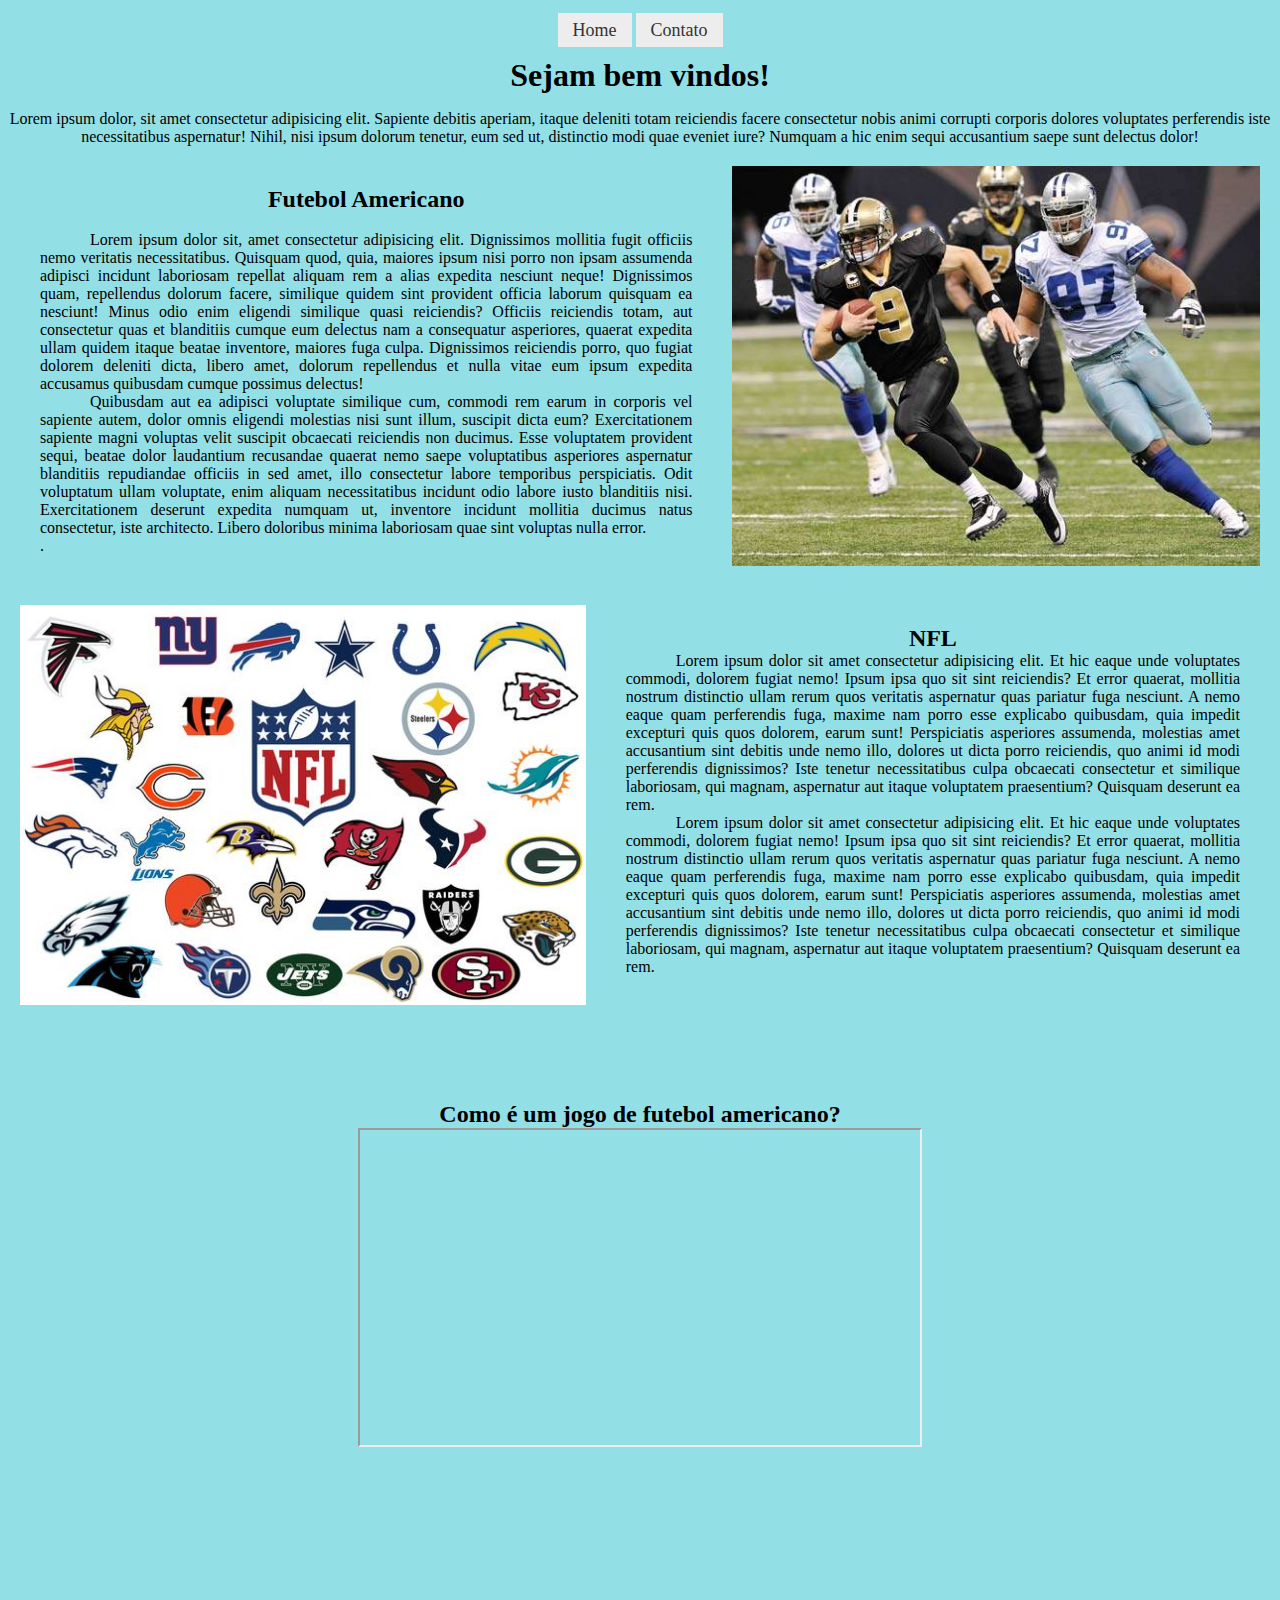
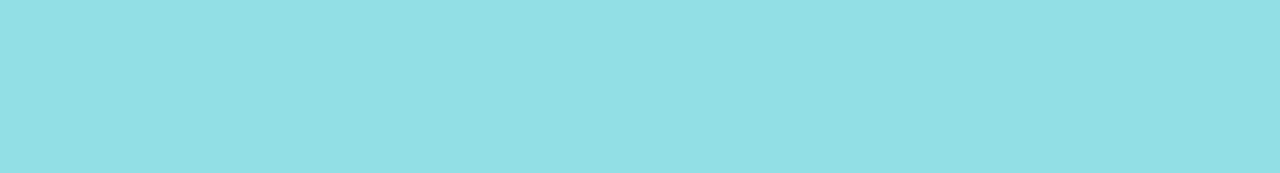
<file: index.html>
<!DOCTYPE html>
<html lang="pt-br">
<head>
    <meta charset="UTF-8">
    <meta name="viewport" content="width=device-width, initial-scale=1.0">
    <title>Futebol Americano</title>
    <link rel="stylesheet" href="assets/css/style.css">
</head>
<body class="body">

    <nav id="menu">
        <ul>
            <li><a href="index.html">Home</a></li>
            <li><a href="contato.html">Contato</a></li>
        </ul>
    </nav>

    <header class="center">
        <h1>Sejam bem vindos!</h1>
        <p>Lorem ipsum dolor, sit amet consectetur adipisicing elit. Sapiente debitis aperiam, itaque deleniti totam reiciendis facere consectetur nobis animi corrupti corporis dolores voluptates perferendis iste necessitatibus aspernatur! Nihil, nisi ipsum dolorum tenetur, eum sed ut, distinctio modi quae eveniet iure? Numquam a hic enim sequi accusantium saepe sunt delectus dolor! </p>
    </header>

    <section class="container">
        <div class="p-30">
            <div>
                <h2 class="center">Futebol Americano</h2><br>
            </div>
            <div>
                <p class="text"> Lorem ipsum dolor sit, amet consectetur adipisicing elit. Dignissimos mollitia fugit officiis nemo veritatis necessitatibus. Quisquam quod, quia, maiores ipsum nisi porro non ipsam assumenda adipisci incidunt laboriosam repellat aliquam rem a alias expedita nesciunt neque! Dignissimos quam, repellendus dolorum facere, similique quidem sint provident officia laborum quisquam ea nesciunt! Minus odio enim eligendi similique quasi reiciendis? Officiis reiciendis totam, aut consectetur quas et blanditiis cumque eum delectus nam a consequatur asperiores, quaerat expedita ullam quidem itaque beatae inventore, maiores fuga culpa. Dignissimos reiciendis porro, quo fugiat dolorem deleniti dicta, libero amet, dolorum repellendus et nulla vitae eum ipsum expedita accusamus quibusdam cumque possimus delectus!
                <p class="text">Quibusdam aut ea adipisci voluptate similique cum, commodi rem earum in corporis vel sapiente autem, dolor omnis eligendi molestias nisi sunt illum, suscipit dicta eum? Exercitationem sapiente magni voluptas velit suscipit obcaecati reiciendis non ducimus. Esse voluptatem provident sequi, beatae dolor laudantium recusandae quaerat nemo saepe voluptatibus asperiores aspernatur blanditiis repudiandae officiis in sed amet, illo consectetur labore temporibus perspiciatis. Odit voluptatum ullam voluptate, enim aliquam necessitatibus incidunt odio labore iusto blanditiis nisi. Exercitationem deserunt expedita numquam ut, inventore incidunt mollitia ducimus natus consectetur, iste architecto. Libero doloribus minima laboriosam quae sint voluptas nulla error.</p><!-- Se for para explicar basicamente uma partida de Futebol Americano, é um rouba bandeira avançado. Apesar de ter muito contato físico, o Futebol Americano é um esporte que envolve muitas estratégias, tanto de ataque quanto de defesa. A confronto físico faz parte da busca da "bandeira", que no caso é uma bola oval -->.</p>
            </div>
        </div>
        <div class="img">
            <img src="assets/images/Futebol americano.jpg" height="400" alt="Foto de Futebol Americano">
        </div>
    </section>
    
    <section class="container">
        <div class="img">
            <img src="assets/images/times-da-nfl.jpg" height="400" alt="Foto de Futebol Americano">
        </div>
        <div class="p-30">
            <div>
                <h2 class="center">NFL</h2>
            </div>
            <div>
                <p class="text">Lorem ipsum dolor sit amet consectetur adipisicing elit. Et hic eaque unde voluptates commodi, dolorem fugiat nemo! Ipsum ipsa quo sit sint reiciendis? Et error quaerat, mollitia nostrum distinctio ullam rerum quos veritatis aspernatur quas pariatur fuga nesciunt. A nemo eaque quam perferendis fuga, maxime nam porro esse explicabo quibusdam, quia impedit excepturi quis quos dolorem, earum sunt! Perspiciatis asperiores assumenda, molestias amet accusantium sint debitis unde nemo illo, dolores ut dicta porro reiciendis, quo animi id modi perferendis dignissimos? Iste tenetur necessitatibus culpa obcaecati consectetur et similique laboriosam, qui magnam, aspernatur aut itaque voluptatem praesentium? Quisquam deserunt ea rem.
                <p class="text">Lorem ipsum dolor sit amet consectetur adipisicing elit. Et hic eaque unde voluptates commodi, dolorem fugiat nemo! Ipsum ipsa quo sit sint reiciendis? Et error quaerat, mollitia nostrum distinctio ullam rerum quos veritatis aspernatur quas pariatur fuga nesciunt. A nemo eaque quam perferendis fuga, maxime nam porro esse explicabo quibusdam, quia impedit excepturi quis quos dolorem, earum sunt! Perspiciatis asperiores assumenda, molestias amet accusantium sint debitis unde nemo illo, dolores ut dicta porro reiciendis, quo animi id modi perferendis dignissimos? Iste tenetur necessitatibus culpa obcaecati consectetur et similique laboriosam, qui magnam, aspernatur aut itaque voluptatem praesentium? Quisquam deserunt ea rem.</p>
            </div>
        </div>
    </section>

    <section class="center">
        <br><br><br><br>
        <h2>Como é um jogo de futebol americano?</h2>
        <iframe width="560" height="315"  src="https://www.youtube.com/embed/njlmDdl5RTI" title="YouTube video player" frameborder="1" allow="accelerometer; autoplay; clipboard-write; encrypted-media; gyroscope; picture-in-picture" allowfullscreen></iframe>
        <br><br>
        <iframe title="deezer-widget" src="https://widget.deezer.com/widget/auto/playlist/7110207824" width="400" height="300" frameborder="0" allowtransparency="true" allow="encrypted-media; clipboard-write"></iframe>
    </section>
</body>
</html>
</file>
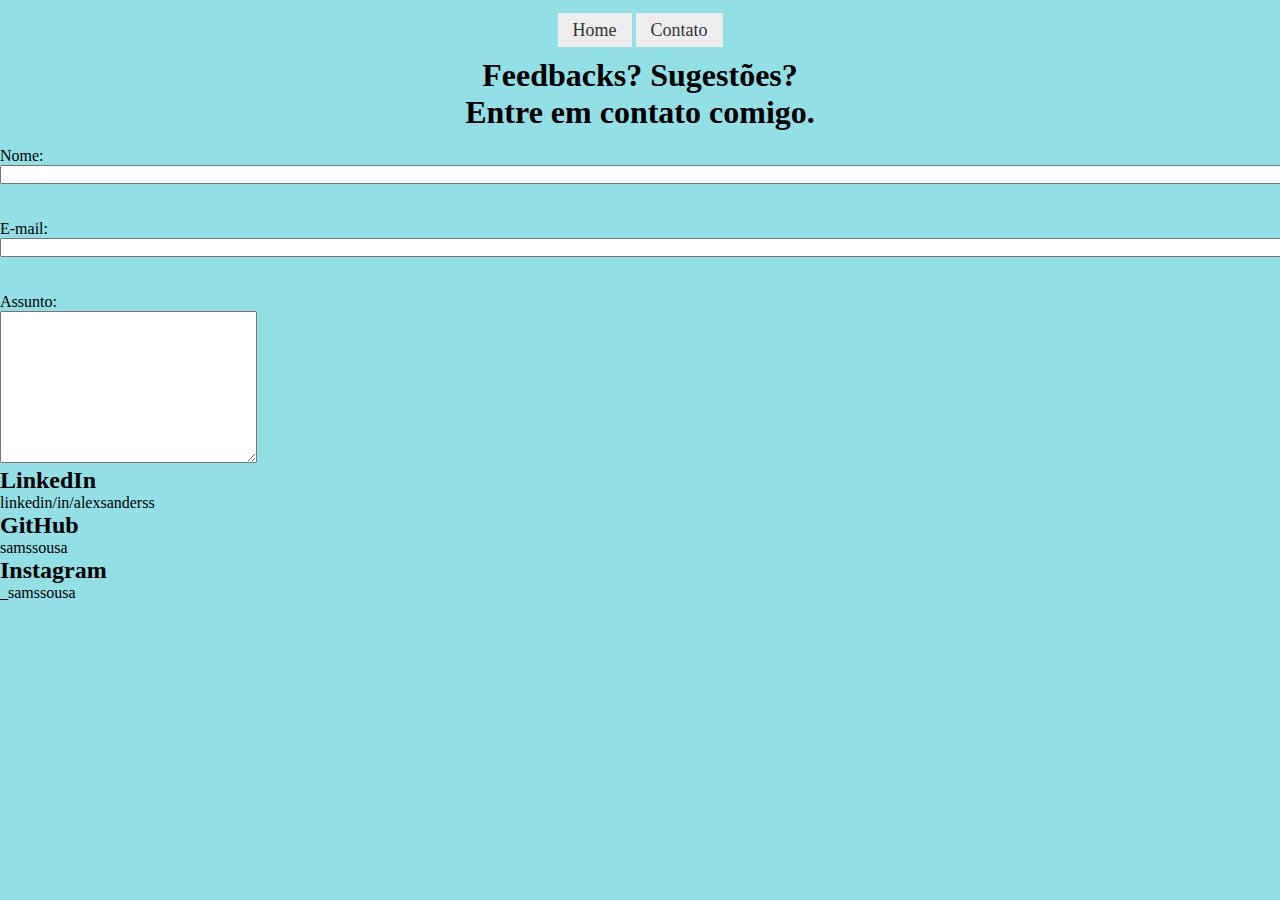
<file: contato.html>
<!DOCTYPE html>
<html lang="pt-br">
<head>
    <meta charset="UTF-8">
    <meta http-equiv="X-UA-Compatible" content="IE=edge">
    <meta name="viewport" content="width=device-width, initial-scale=1.0">
    <title>Contato</title>
    <link rel="stylesheet" href="assets/css/style.css">
</head>
<body class="body">
    <nav id="menu">
        <ul>
            <li><a href="index.html">Home</a></li>
            <li><a href="contato.html">Contato</a></li>
        </ul>
    </nav>

    <section>
        <h1>Feedbacks? Sugestões?<br>Entre em contato comigo.</h1>
        <form>
            <label for="nome">Nome:</label><br>
            <input type="text" id="nome" onkeyup="validaNome()">
            <div id='txtNome'></div>
            <br><br>
            <label for="email">E-mail:</label><br>
            <input type="email" id="email" onkeyup="validaEmail()">
            <div id='txtEmail'></div>
            <br><br>
            <label for="assunto">Assunto:</label><br>
            <textarea name="assunto" id="assunto" cols="30" rows="10"></textarea>
        </form>
    </section>
    
    <!--
    <h2>Endereço</h2>
    <p>Avenida Marquês de São Vicente, 2724</p>
    <p>Barra Funda - São Paulo - SP</p>
    <iframe src="https://www.google.com/maps/embed?pb=!1m18!1m12!1m3!1d3658.443532823127!2d-46.68670562884069!3d-23.516544783229353!2m3!1f0!2f0!3f0!3m2!1i1024!2i768!4f13.1!3m3!1m2!1s0x94cef813d5a0e76d%3A0xc91f02336118f045!2sCT%20da%20Barra%20Funda%20(S%C3%A3o%20Paulo%20FC)!5e0!3m2!1spt-BR!2sbr!4v1623858941274!5m2!1spt-BR!2sbr" width="400" height="300" style="border:0;" allowfullscreen="" loading="lazy"></iframe> 
    -->
    <h2>LinkedIn</h2>
    <p>linkedin/in/alexsanderss</p>
    <h2>GitHub</h2>
    <p>samssousa</p>
    <h2>Instagram</h2>
    <p>_samssousa</p>
    <script src="./assets/js/script.js"></script>
</body>
</html>
</file>
<file: assets/css/style.css>
/* Estilos da página index.html */
*{
    margin: 0;
    padding: 0;
}

h1{
    text-align: center;
    margin: 1rem;
}

#menu {
    margin-top: 20px;
    margin-bottom: 10px;
    display: flex;
    justify-content: center;
    background-color:#EDEDED00;
    list-style:none;
}

#menu li {
    display: inline;
    flex-flow: row;
    justify-content: center;
    align-items: center;
}

#menu li a {
    font-size: 18px;
    padding: 2px 10px;
    display: inline;
    background-color:#EDEDED;
    color: #333;
    text-decoration: none;
    border:5px solid #EDEDED;
}

#menu li a:hover {
    background-color:#404B4D;
    color: #ffffff;
    border:5px solid #409299;
}

.center {
    text-align: center;
}

.container{
    margin: 10px;
    display: flex;
    flex-direction: row;
}

.img{
    margin: 10px;
}

.body{
    background-color: #93DFE6;
}

.text{
    font-size: 16px;
    text-align: justify;
    text-indent: 50px;
}

.p-30{
    padding: 30px;
}

/* Estilos da página contato.html */
</file>
